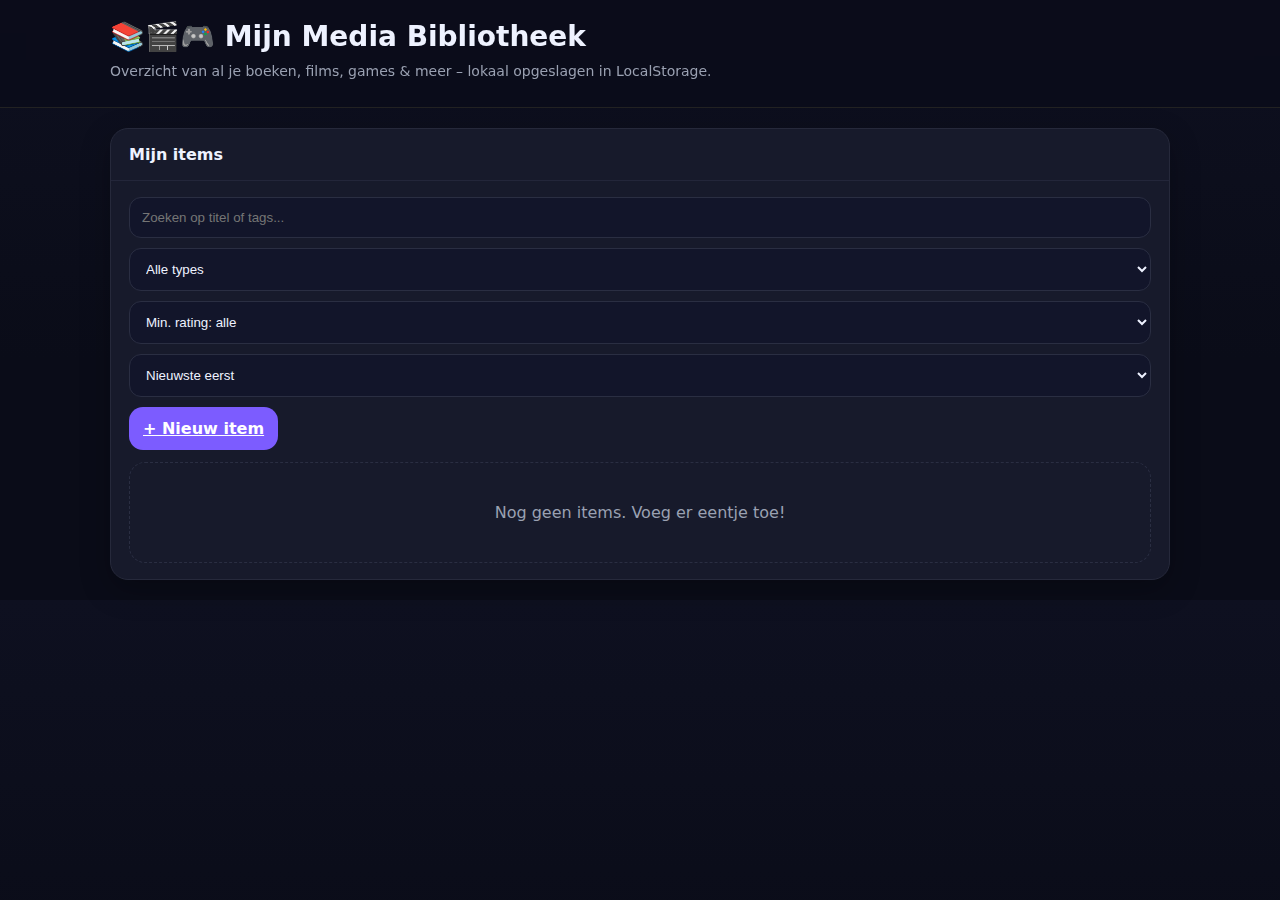
<file: index.html>
<!DOCTYPE html>
<html lang="nl">

<head>
    <meta charset="utf-8" />
    <meta name="viewport" content="width=device-width, initial-scale=1" />
    <title>Mijn Media Bibliotheek</title>
    <link rel="stylesheet" href="Css/index.css">
</head>

<body>
    <header>
        <div class="wrap">
            <h1>📚🎬🎮 Mijn Media Bibliotheek</h1>
            <p class="subtitle">Overzicht van al je boeken, films, games & meer – lokaal opgeslagen in LocalStorage.</p>
        </div>
    </header>

    <main class="wrap grid">
        <!-- Toolbar + lijst -->
        <section class="card" style="grid-column: 1/-1">
            <div class="head">Mijn items</div>
            <div class="body">
                <div class="toolbar">
                    <input id="search" type="text" placeholder="Zoeken op titel of tags..." />
                    <select id="filterType">
                        <option value="">Alle types</option>
                        <option>Boek</option>
                        <option>Manhwa</option>
                        <option>Film</option>
                        <option>Serie</option>
                        <option>Anime</option>
                        <option>Game</option>
                        <option>Muziek</option>
                    </select>

                    <select id="filterRating">
                        <option value="0">Min. rating: alle</option>
                        <option value="5">★★★★★</option>
                        <option value="4">★★★★☆ of meer</option>
                        <option value="3">★★★☆☆ of meer</option>
                        <option value="2">★★☆☆☆ of meer</option>
                        <option value="1">★☆☆☆☆ of meer</option>
                    </select>
                    <select id="sort">
                        <option value="created_desc">Nieuwste eerst</option>
                        <option value="created_asc">Oudste eerst</option>
                        <option value="rating_desc">Hoogste rating</option>
                        <option value="rating_asc">Laagste rating</option>
                        <option value="title_asc">Titel A→Z</option>
                        <option value="title_desc">Titel Z→A</option>
                    </select>
                    <a href="toevoegen.html" class="btn">+ Nieuw item</a>
                </div>

                <div id="cards" class="cards"></div>
                <div id="empty" class="empty" style="display:none">Nog geen items. Voeg er eentje toe!</div>
            </div>
        </section>
    </main>

    <template id="mediaTemplate">
        <article class="media">
            <div class="cover"><img alt="Omslag"></div>
            <div class="info">
                <div class="meta">
                    <span class="pill type"></span>
                    <span class="rating-display"><span class="stars-text"></span></span>
                </div>
                <div class="title"></div>
                <div class="muted tags"></div>
                <div class="desc"></div>
                <div class="btns">
                    <a class="btn secondary edit">Bewerken</a>
                    <button class="btn danger del">Verwijderen</button>
                </div>
            </div>
        </article>
    </template>

    <script src="Javascript/index.js"></script>
    <script>
        // start lijstpagina
        initListPage();
    </script>
</body>

</html>
</file>
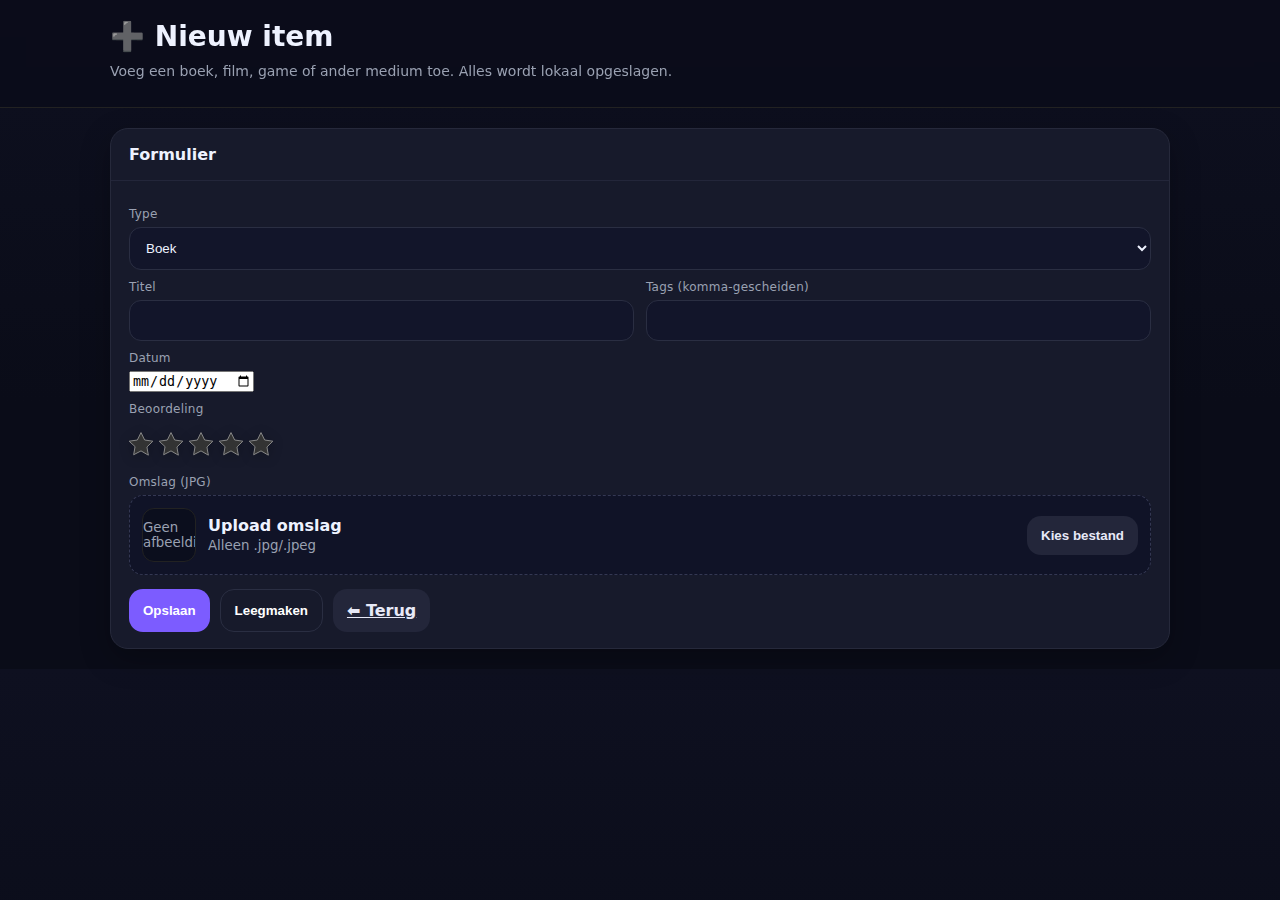
<file: toevoegen.html>
<!DOCTYPE html>
<html lang="nl">

<head>
  <meta charset="utf-8" />
  <meta name="viewport" content="width=device-width, initial-scale=1" />
  <title>Nieuw item – Mijn Media Bibliotheek</title>
  <link rel="stylesheet" href="Css/index.css">
</head>

<body>
  <header>
    <div class="wrap">
      <h1>➕ Nieuw item</h1>
      <p class="subtitle">Voeg een boek, film, game of ander medium toe. Alles wordt lokaal opgeslagen.</p>
    </div>
  </header>

  <main class="wrap grid">
    <section class="card" style="grid-column: 1/-1">
      <div class="head">Formulier</div>
      <div class="body">
        <form id="itemForm">
          <label for="type">Type</label>
          <select id="type" required>
            <option>Boek</option>
            <option>Manhwa</option>
            <option>Film</option>
            <option>Serie</option>
            <option>Anime</option>
            <option>Game</option>
            <option>Muziek</option>
          </select>

          <div class="row">
            <div>
              <label for="title">Titel</label>
              <input id="title" type="text" required />
            </div>
            <div>
              <label for="tags">Tags (komma-gescheiden)</label>
              <input id="tags" type="text" />
            </div>
          </div>

          <label for="date">Datum</label>
          <input id="date" type="date"  />

          <label>Beoordeling</label>
          <div id="ratingInput" class="stars"></div>

          <label>Omslag (JPG)</label>
          <div id="drop" class="drop">
            <div class="left">
              <div class="thumb" id="thumb"><small>Geen<br>afbeelding</small></div>
              <div>
                <div style="font-weight:600">Upload omslag</div>
                <small>Alleen .jpg/.jpeg</small>
              </div>
            </div>
            <div>
              <button type="button" class="btn secondary" id="pickBtn">Kies bestand</button>
              <input id="file" type="file" accept=".jpg,.jpeg" hidden />
            </div>
          </div>

          <div class="actions" style="margin-top:14px">
            <button class="btn" type="submit" id="saveBtn">Opslaan</button>
            <button class="btn ghost" type="button" id="resetBtn">Leegmaken</button>
            <a href="index.html" class="btn secondary">⬅ Terug</a>
          </div>
        </form>
      </div>
    </section>
  </main>

  <script src="Javascript/index.js"></script>
  <script>
    // start formulierpagina
    initFormPage();
  </script>
</body>

</html>
</file>
<file: Css/index.css>
:root {
      --bg: #0f1220;
      --card: #171a2b;
      --muted: #9aa1b2;
      --text: #eef2ff;
      --acc: #7c5cff;
      --acc2: #13c4a3;
      --danger: #ff5c8a;
      --br: 18px;
  }

  * {
      box-sizing: border-box
  }

  body {
      margin: 0;
      font-family: Inter, system-ui, -apple-system, Segoe UI, Roboto, Ubuntu, "Helvetica Neue", Arial, sans-serif;
      background: linear-gradient(180deg, #0e1020, #0a0c18 60%);
      color: var(--text)
  }

  header {
      position: sticky;
      top: 0;
      z-index: 2;
      background: rgba(10, 12, 24, .7);
      backdrop-filter: blur(10px);
      border-bottom: 1px solid #222
  }

  .wrap {
      max-width: 1100px;
      margin: 0 auto;
      padding: 20px
  }

  h1 {
      font-size: 28px;
      margin: 0 0 10px
  }

  .subtitle {
      color: var(--muted);
      font-size: 14px;
      margin: 0 0 8px
  }

  /* layout */
  .grid {
      display: grid;
      gap: 16px
  }

  @media(min-width:900px) {
      .grid {
          grid-template-columns: 360px 1fr
      }
  }

  /* card */
  .card {
      background: var(--card);
      border: 1px solid #26293b;
      border-radius: var(--br);
      box-shadow: 0 10px 30px rgba(0, 0, 0, .25)
  }

  .card .head {
      padding: 16px 18px;
      border-bottom: 1px solid #23263a;
      font-weight: 600
  }

  .card .body {
      padding: 16px 18px
  }

  /* form */
  label {
      display: block;
      font-size: 12px;
      letter-spacing: .02em;
      color: var(--muted);
      margin: 10px 0 6px
  }

  input[type="text"],
  textarea,
  select {
      width: 100%;
      padding: 12px 12px;
      border-radius: 12px;
      border: 1px solid #2a2e42;
      background: #12152a;
      color: var(--text);
      outline: none
  }

  textarea {
      min-height: 96px;
      resize: vertical
  }

  .row {
      display: grid;
      grid-template-columns: 1fr 1fr;
      gap: 12px
  }

  .btn {
      appearance: none;
      border: 0;
      padding: 12px 14px;
      border-radius: 14px;
      background: var(--acc);
      color: #fff;
      font-weight: 600;
      cursor: pointer
  }

  .btn.secondary {
      background: #23263a;
      color: #e7e9f7
  }

  .btn.ghost {
      background: transparent;
      border: 1px solid #2a2e42
  }

  .btn.danger {
      background: var(--danger)
  }

  .actions {
      display: flex;
      gap: 10px;
      flex-wrap: wrap
  }

  /* stars */
  .stars {
      display: inline-flex;
      gap: 6px;
      direction: rtl
  }

  .star {
      font-size: 22px;
      cursor: pointer;
      filter: drop-shadow(0 2px 6px rgba(0, 0, 0, .25))
  }

  .star input {
      display: none
  }

  .star label {
      cursor: pointer
  }

  .star svg {
      width: 24px;
      height: 24px;
      transition: transform .08s
  }

  .star input:checked~label svg,
  .star:hover label svg,
  .star:hover~.star label svg {
      fill: gold
  }

  .rating-display {
      display: flex;
      align-items: center;
      gap: 6px;
      font-weight: 600
  }

  /* dropzone */
  .drop {
      border: 1.5px dashed #343853;
      border-radius: 14px;
      padding: 12px;
      display: flex;
      gap: 12px;
      align-items: center;
      justify-content: space-between;
      background: #101327
  }

  .drop .left {
      display: flex;
      gap: 12px;
      align-items: center
  }

  .drop .thumb {
      width: 54px;
      height: 54px;
      border-radius: 12px;
      background: #0b0e1d;
      display: grid;
      place-items: center;
      overflow: hidden;
      border: 1px solid #222
  }

  .drop .thumb img {
      width: 100%;
      height: 100%;
      object-fit: cover
  }

  .drop small {
      color: var(--muted)
  }

  /* list */
  .toolbar {
      display: flex;
      gap: 10px;
      flex-wrap: wrap;
      margin-bottom: 12px
  }

  .cards {
      display: grid;
      grid-template-columns: repeat(auto-fill, minmax(220px, 1fr));
      gap: 16px
  }

  .media {
      background: #13162a;
      border: 1px solid #2a2e42;
      border-radius: 16px;
      overflow: hidden;
      display: flex;
      flex-direction: column
  }

  .media .cover {
      position: relative;
      aspect-ratio: 16/10;
      background: #0b0e1d
  }

  .media .cover img {
      position: absolute;
      inset: 0;
      width: 100%;
      height: 100%;
      object-fit: cover
  }

  .media .info {
      padding: 12px 14px;
      display: grid;
      gap: 8px
  }

  .pill {
      display: inline-flex;
      align-items: center;
      gap: 6px;
      background: #1d2140;
      border: 1px solid #2a2e42;
      color: #c9cff2;
      padding: 6px 10px;
      border-radius: 999px;
      font-size: 12px
  }

  .muted {
      color: var(--muted);
      font-size: 12px
  }

  .media .meta {
      display: flex;
      align-items: center;
      justify-content: space-between
  }

  .media .title {
      font-weight: 700
  }



  .media .btns {
      display: flex;
      gap: 8px;
      margin-top: 6px
  }

  .empty {
      padding: 40px;
      text-align: center;
      color: var(--muted);
      border: 1px dashed #2a2e42;
      border-radius: 16px
  }
</file>
